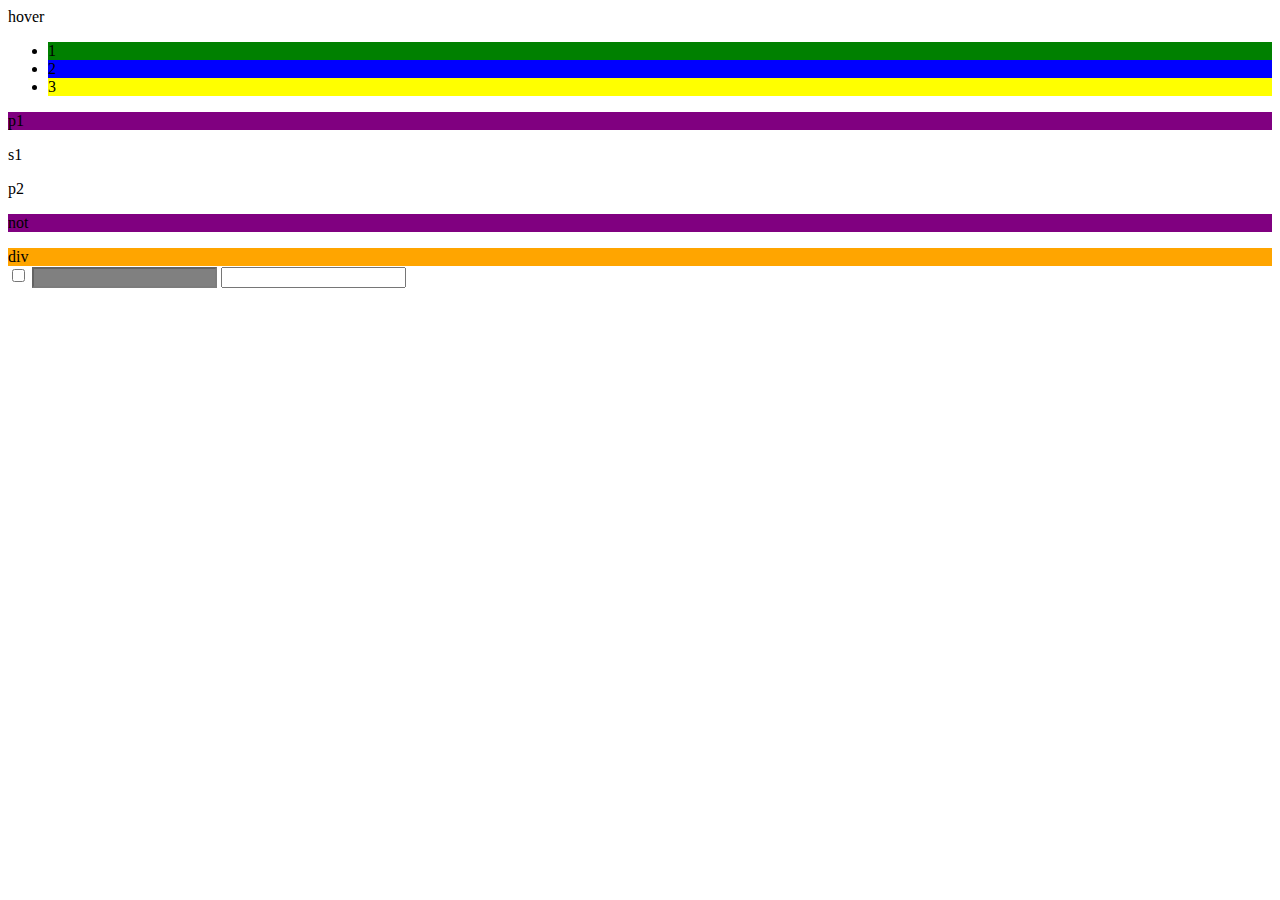
<file: Assignment 2/Part 1/index.html>
<!DOCTYPE html>
<html>
  <head>
    <title>Test</title>
    <link rel="stylesheet" href="styles.css" />
  </head>
  <body>
    <div>hover</div>
    <ul>
      <li>1</li>
      <li>2</li>
      <li>3</li>
    </ul>
    <div>
      <p>p1</p>
      <span>s1</span>
      <p>p2</p>
    </div>
    <div>
      <p>not</p>
      <div>div</div>
    </div>
    <input type="checkbox" />
    <input type="text" disabled />
    <input type="text" />
  </body>
</html>
</file>
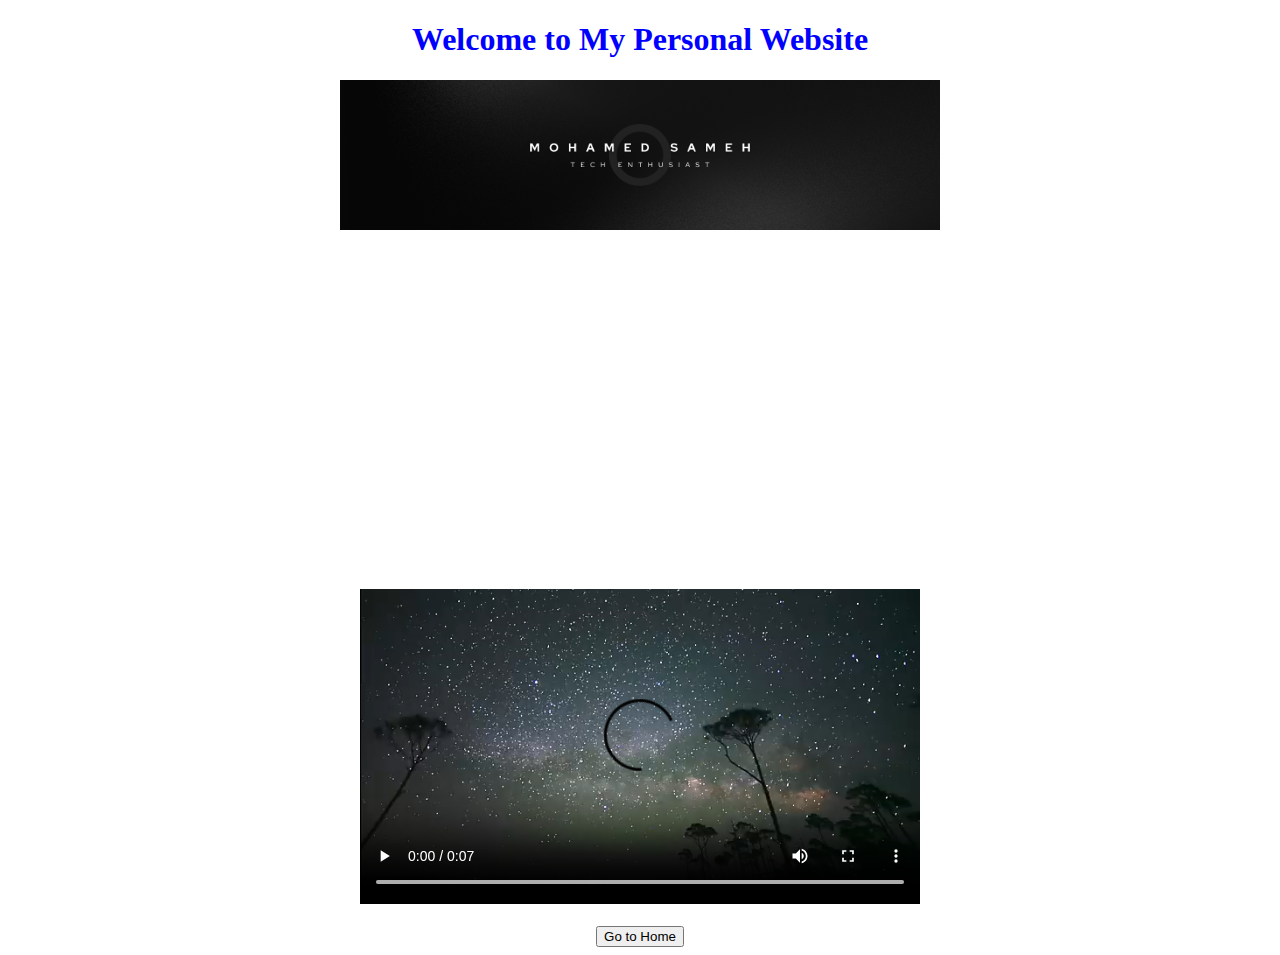
<file: Assignment 1/welcome.html>
<!DOCTYPE html>
<html lang="en">
  <head>
    <meta charset="UTF-8" />
    <meta name="viewport" content="width=device-width, initial-scale=1.0" />
    <title>Personal Website</title>
  </head>
  <body>
    <center>
      <font font="Arial" color="blue"
        ><h1>Welcome to My Personal Website</h1></font
      >
      <img
        src="./assets/LinkedIn Banner.png"
        alt="Profile Picture"
        width="600"
      />
      <br />
      <br />
      <iframe
        width="560"
        height="315"
        src="https://www.youtube.com/embed/O9v10jQkm5c?si=zdxG1sD-YBFOxImO"
        title="YouTube video player"
        frameborder="0"
        allow="accelerometer; autoplay; clipboard-write; encrypted-media; gyroscope; picture-in-picture; web-share"
        referrerpolicy="strict-origin-when-cross-origin"
        allowfullscreen
      ></iframe>
      <br />
      <br />
      <video
        width="560"
        height="315"
        src="./assets/video.mp4"
        title="Video player"
        controls
      ></video>
      <br />
      <br />
      <a href="home.html">
        <button>Go to Home</button>
      </a>
    </center>
  </body>
</html>
</file>
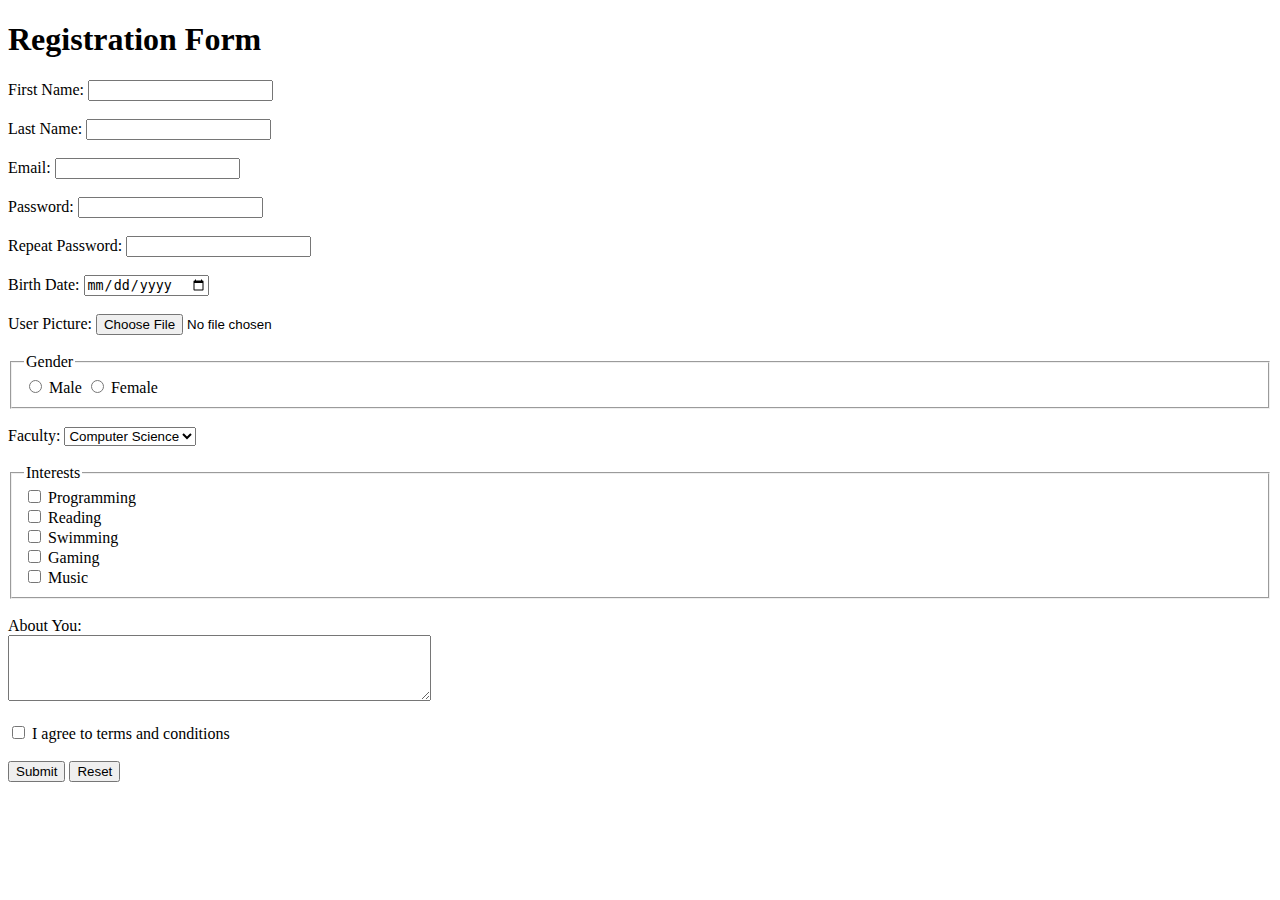
<file: Assignment 2/registration.html>
<!DOCTYPE html>
<html lang="en">
  <head>
    <meta charset="UTF-8" />
    <meta name="viewport" content="width=device-width, initial-scale=1.0" />
    <title>Registration</title>
  </head>
  <body>
    <h1>Registration Form</h1>
    <form action="Thankyou.html" method="get">
      <label for="firstname">First Name:</label>
      <input type="text" id="firstname" name="firstname" required /><br /><br />

      <label for="lastname">Last Name:</label>
      <input type="text" id="lastname" name="lastname" required /><br /><br />

      <label for="email">Email:</label>
      <input type="email" id="email" name="email" required /><br /><br />

      <label for="password">Password:</label>
      <input type="password" id="password" name="password" /><br /><br />

      <label for="repeatpassword">Repeat Password:</label>
      <input
        type="password"
        id="repeatpassword"
        name="repeatpassword"
      /><br /><br />

      <label for="birthdate">Birth Date:</label>
      <input type="date" id="birthdate" name="birthdate" /><br /><br />

      <label for="userpicture">User Picture:</label>
      <input type="file" id="userpicture" name="userpicture" /><br /><br />

      <fieldset>
        <legend>Gender</legend>
        <input type="radio" id="male" name="gender" value="male" />
        <label for="male">Male</label>
        <input type="radio" id="female" name="gender" value="female" />
        <label for="female">Female</label>
      </fieldset>
      <br />

      <label for="faculty">Faculty:</label>
      <select id="faculty" name="faculty">
        <option value="computerscience">Computer Science</option>
        <option value="engineering">Engineering</option>
        <option value="business">Business</option>
        <option value="arts">Arts</option></select
      ><br /><br />

      <fieldset>
        <legend>Interests</legend>
        <input
          type="checkbox"
          id="programming"
          name="interests"
          value="programming"
        />
        <label for="programming">Programming</label><br />
        <input type="checkbox" id="reading" name="interests" value="reading" />
        <label for="reading">Reading</label><br />
        <input
          type="checkbox"
          id="swimming"
          name="interests"
          value="swimming"
        />
        <label for="swimming">Swimming</label><br />
        <input type="checkbox" id="gaming" name="interests" value="gaming" />
        <label for="gaming">Gaming</label><br />
        <input type="checkbox" id="music" name="interests" value="music" />
        <label for="music">Music</label>
      </fieldset>
      <br />

      <label for="about">About You:</label><br />
      <textarea id="about" name="about" rows="4" cols="50"></textarea
      ><br /><br />

      <input type="checkbox" id="agree" name="agree" required />
      <label for="agree">I agree to terms and conditions</label><br /><br />

      <input type="submit" value="Submit" />
      <input type="reset" value="Reset" />
    </form>
  </body>
</html>
</file>
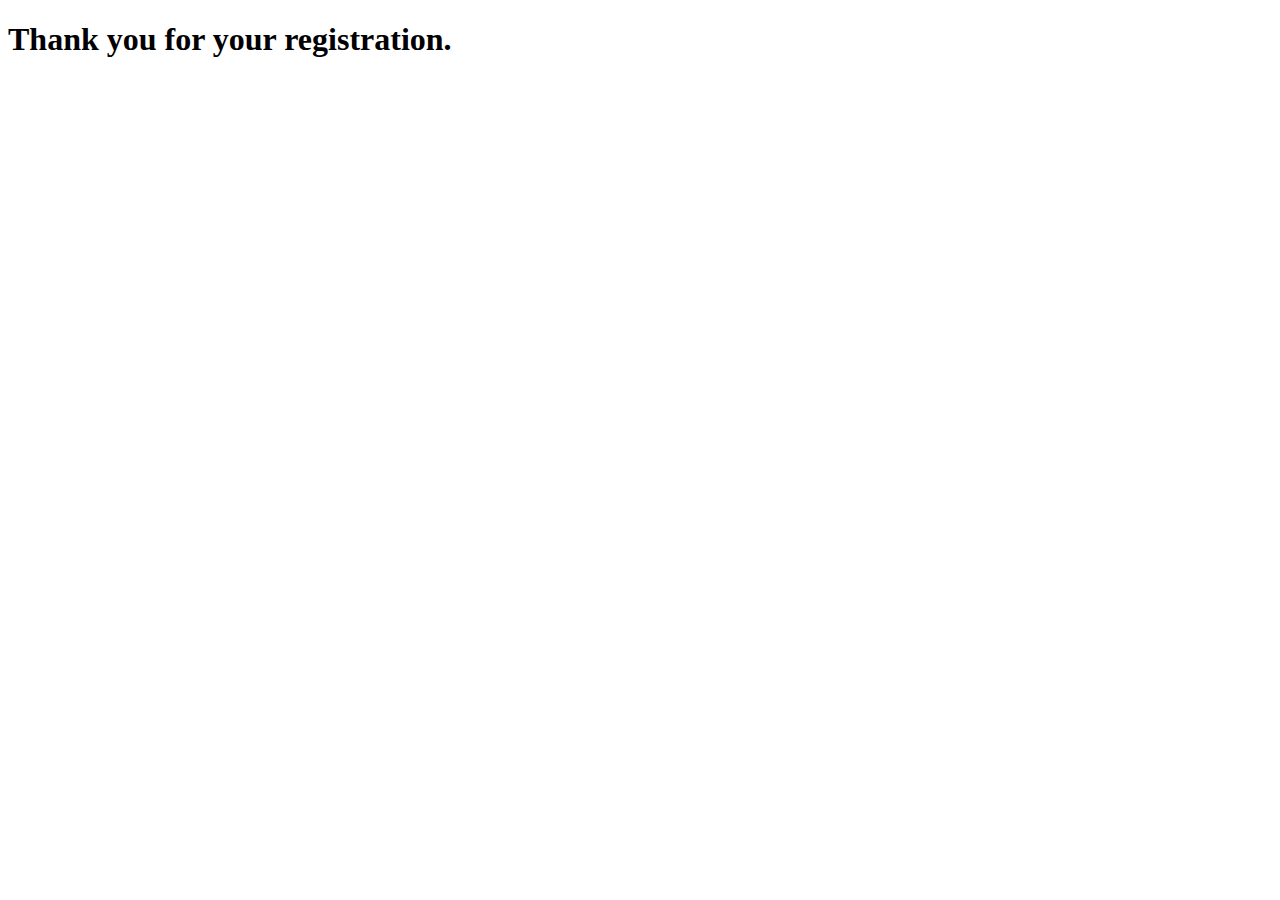
<file: Assignment 2/Thankyou.html>
<!DOCTYPE html>
<html lang="en">
  <head>
    <meta charset="UTF-8" />
    <meta name="viewport" content="width=device-width, initial-scale=1.0" />
    <title>Thank You</title>
  </head>
  <body>
    <h1>Thank you for your registration.</h1>
  </body>
</html>
</file>
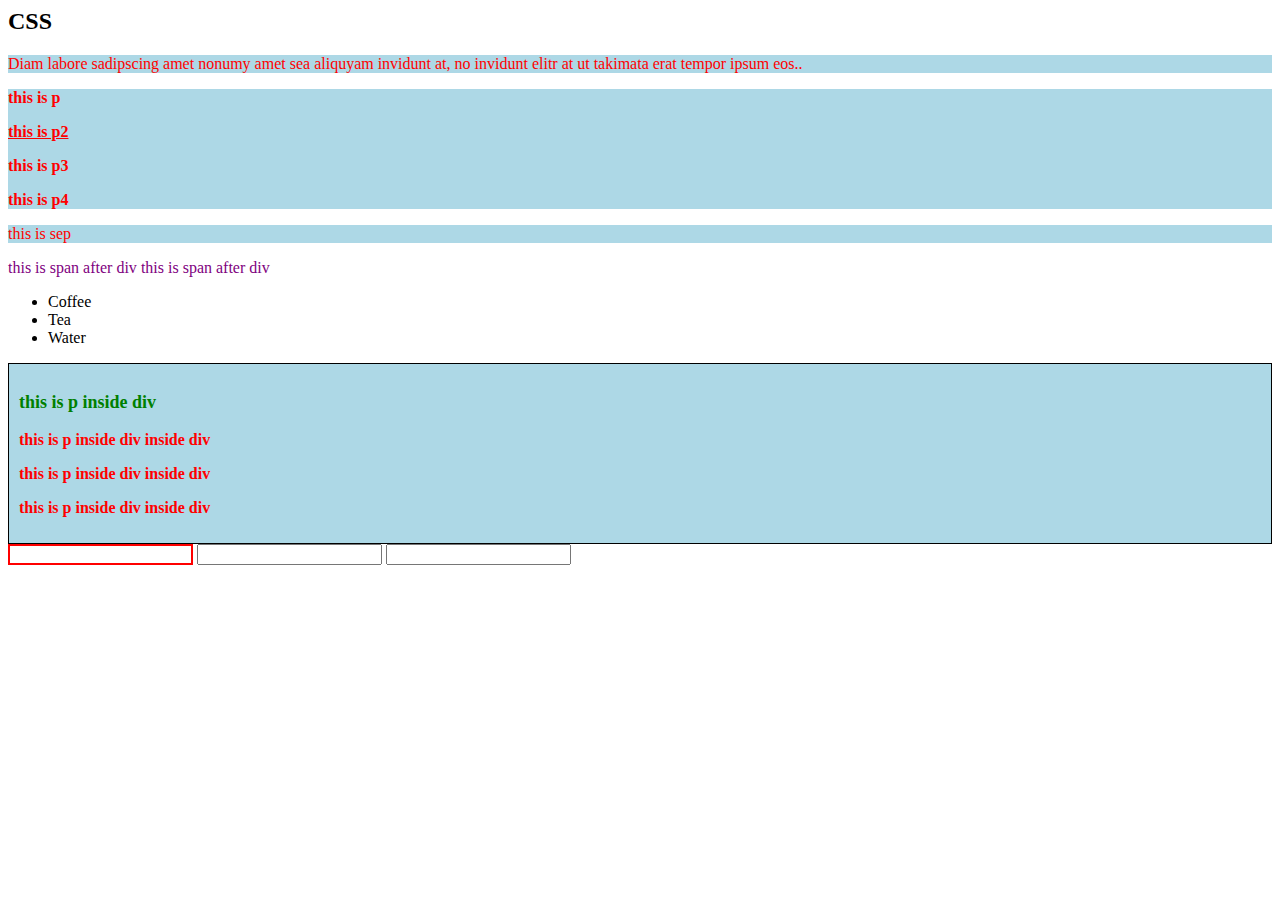
<file: Assignment 3/Part 1/selectors lab.html>
<html>
  <head>
    <title>D02</title>

    <link rel="stylesheet" href="main.css" />
  </head>
  <body>
    <h2 class="myClass">CSS</h2>
    <p id="myP">
      Diam labore sadipscing amet nonumy amet sea aliquyam invidunt at, no
      invidunt elitr at ut takimata erat tempor ipsum eos..
    </p>
    <div id="container">
      <p>this is p</p>
      <p class="myClass">this is p2</p>
      <p>this is p3</p>
      <p>this is p4</p>
    </div>
    <p>this is sep</p>
    <span>this is span after div</span>
    <span>this is span after div</span>
    <ul>
      <li>Coffee</li>
      <li class="myClass mainClass">Tea</li>
      <li>Water</li>
    </ul>
    <div id="mydiv">
      <p class="mainClass">this is p inside div</p>
      <div>
        <p class="mainClass">this is p inside div inside div</p>
        <p>this is p inside div inside div</p>
        <p>this is p inside div inside div</p>
      </div>
    </div>

    <form>
      <input type="text" class="myClass" name="fname" />
      <input type="text" name="age" />
      <input type="password" name="age" />
    </form>
  </body>
</html>
</file>
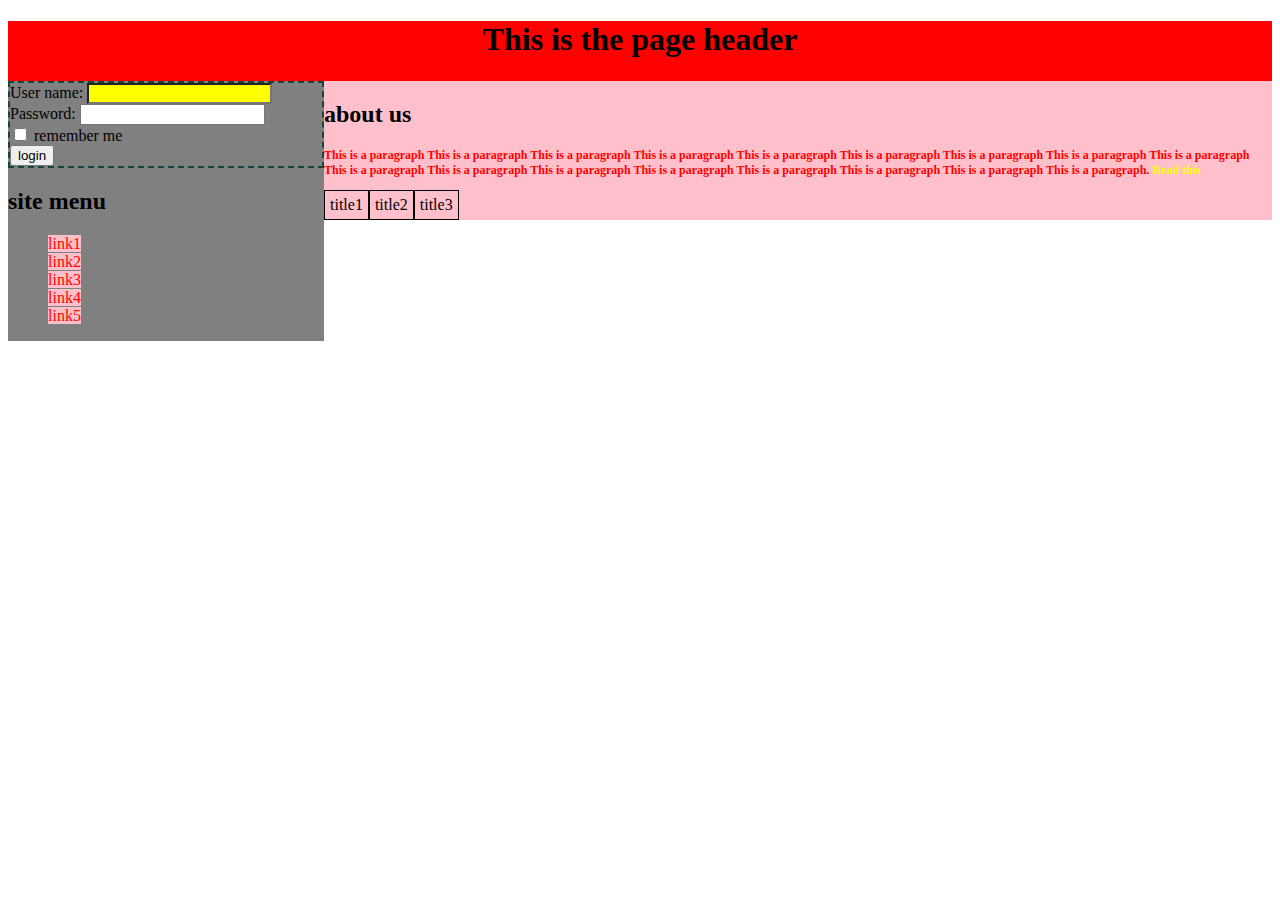
<file: Assignment 3/Part 2/HTML Page to Apply CSS.html>
<!DOCTYPE html>
<html>
<head>
	<title> CSS magic</title>
	<link rel="stylesheet" href="styles.css">
	<style>
		.none-bullet-list {
			list-style-type: none;
		}

		span#linksbar li > a {
			color: red;
			background-color: pink;
			text-decoration: none;
		}
		
		span#linksbar li > a:hover {
			color: pink;
			background-color: red;
		}
		
		span#content > h2 + p {
			font-weight: bold;
			font-size: 12px;
		}
		
		div#loginform {
			border: 2px dashed rgb(20,70,60);
		}
		
		input[type="text"] {
			background-color: yellow;
		}
		
		input[type="text"]:focus {
			background-color: white;
		}
		
		.tabled-bordered {
			display: table-cell;
			padding: 5px;
			border: 1px solid;
		}
		
		span p::after {
			content: "Read this";
			color: yellow;
		}
		
		#aboutus {
			color: red !important;
		}
		
		span#content > #aboutus {
			color: yellow;
		}
	</style>
</head>
<body>
	<div id="header" style="width:100%; height:60px; background-color:red;">
		<h1>This is the page header</h1>
	</div>
	<span id="linksbar" style="width:25%; background-color:gray; float:left;">
		<div id="loginform" >
			User name: <input type="text"/>
			</br>
			Password: <input type="password"/>
			<br/>
			<input type="checkbox" /> remember me
			<br/>
			<button>login</button>
		</div>
		<h2> site menu</h2>
		<ul class="none-bullet-list">
			<li><a href="#">link1</a></li>
			<li><a href="#">link2</a></li>
			<li><a href="#">link3</a></li>
			<li><a href="#">link4</a></li>
			<li><a href="#">link5</a></li>
		</ul>
	</span>
	<span id="content" style="width:75%; height:70%; background-color:pink; float:left;">
		<h2> about us</h2>
		<p id="aboutus">
			This is a paragraph This is a paragraph This is a paragraph This is a paragraph This is a paragraph This is a paragraph This is a paragraph This is a paragraph This is a paragraph This is a paragraph This is a paragraph This is a paragraph This is a paragraph This is a paragraph This is a paragraph This is a paragraph This is a paragraph.
		</p>
		
		<div id="titles">
			<span class="tabled-bordered"> title1</span>
			<span class="tabled-bordered"> title2</span>
			<span class="tabled-bordered"> title3</span>
		</div>

	</span>



</body>
</html>
</file>
<file: Assignment 2/Part 1/styles.css>
div:hover {
  background: red;
}

li:nth-child(2) {
  background: blue;
}

li:first-child {
  background: green;
}

li:last-child {
  background: yellow;
}

p:nth-of-type(1) {
  background: purple;
}

div div:not(p) {
  background: orange;
}

input:checked {
  background: pink;
}

input:disabled {
  background: gray;
}

input:focus {
  background: cyan;
}
</file>
<file: Assignment 3/Part 1/main.css>
/* Q1*/
p {
    color: red;
}

/* Q2 */
p, div {
    background-color: lightblue;
}

/* Q3 */
#mydiv > p.mainClass {
    color: green;
    font-size: 18px;
}

/* Q4 */
div p {
    font-weight: bold;
}

/* Q5 */
input[type="text"].myClass {
    border: 2px solid red;
}

/* Q6 */
div ~ span {
    color: purple;
}

/* Q7 */
p.myClass {
    text-decoration: underline;
}

/* Q8 */
#mydiv {
    border: 1px solid black;
    padding: 10px;
}
</file>
<file: Assignment 3/Part 2/styles.css>
p, div, span {
    font-family: "Lucida Calligraphy";
}

div h1 {
    text-align: center;
}
</file>
